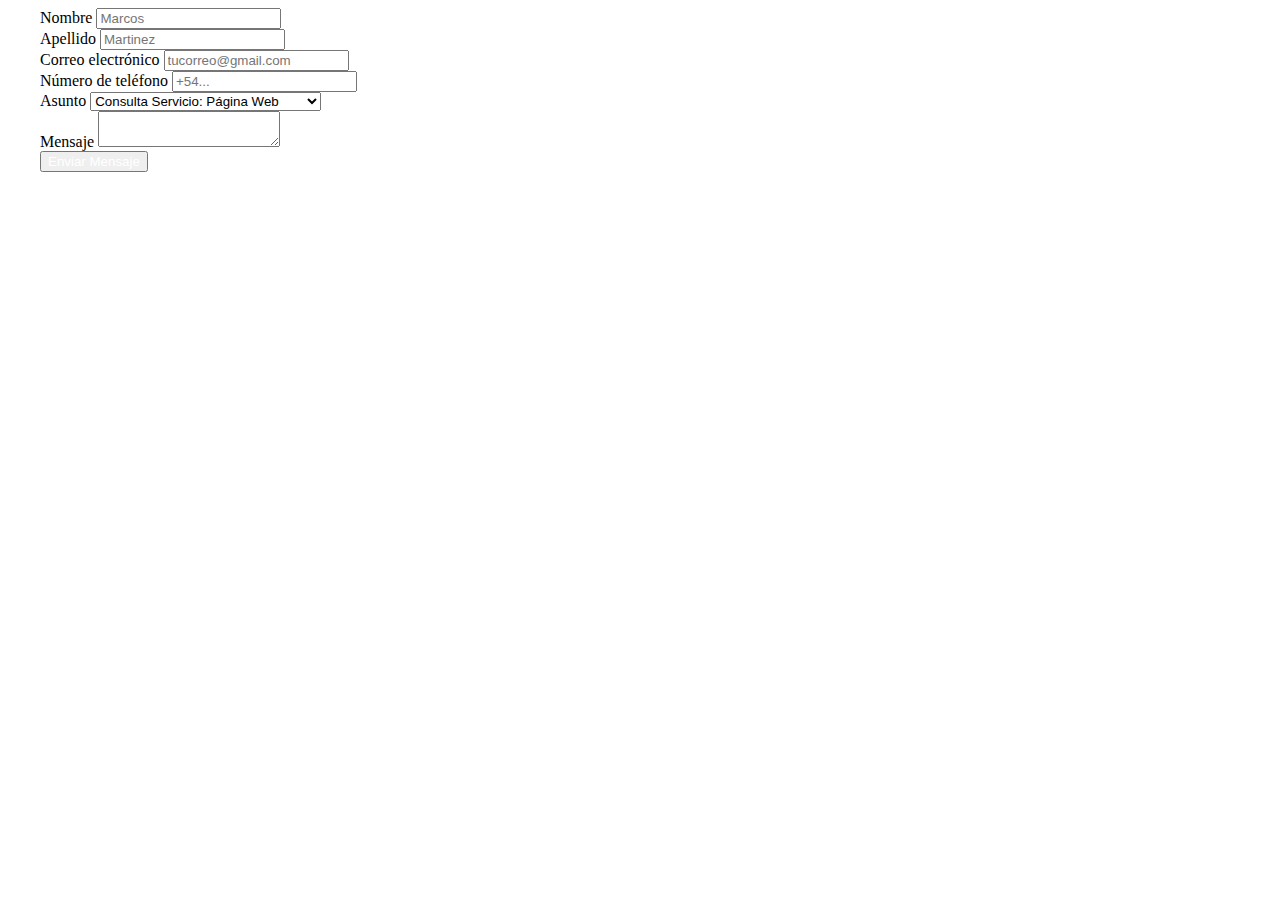
<file: index.html>
<!DOCTYPE html>
<html lang="es">
<head>
    <meta charset="UTF-8">
    <meta http-equiv="X-UA-Compatible" content="IE=edge">
    <meta name="viewport" content="width=device-width, initial-scale=1.0">
    <meta name="description" content="Contacto Dylan Batista">
    <meta name="keywords" content="marca personal, branding, marca empresarial, branding personal, marca personal pdf, marca personal digital, marca personal en linkedin, construye tu marca, marca personal redes sociales, redes sociales">
    <title>Contacto | Dylan Batista</title>
    <link href="https://cdn.jsdelivr.net/npm/bootstrap@5.2.2/dist/css/bootstrap.min.css" rel="stylesheet" integrity="sha384-Zenh87qX5JnK2Jl0vWa8Ck2rdkQ2Bzep5IDxbcnCeuOxjzrPF/et3URy9Bv1WTRi" crossorigin="anonymous">
    <link rel="shortcut icon " href="../images/Perfile-2.png">
    <link rel="preconnect" href="https://fonts.googleapis.com">
    <link rel="preconnect" href="https://fonts.gstatic.com" crossorigin>
    <link href="https://fonts.googleapis.com/css2?family=Inter:wght@100;400;600;800&display=swap" rel="stylesheet">
    <link rel="stylesheet" href="./estilos2.css">
</head>
<body>
    <main class="main-content">
        <section class="contacto__form formulario">
            <form action="form.php" method="post" class="formulario__complete">
                <div class="formulario__name">
                    <div class="formulario__input">
                        <label for="validationCustom01" class="form-label">Nombre</label>
                        <input type="text" class="form-control" id="validationCustom01" name="nombre" placeholder="Marcos" required>
                    </div>
                    <div class="formulario__input">
                        <label for="validationCustom02" class="form-label">Apellido</label>
                        <input type="text" class="form-control" id="validationCustom02" name="apellido" placeholder="Martinez" required>
                    </div>
                </div>
                <div class="formulario__name">
                    <div class="formulario__input">
                        <label for="exampleFormControlInput1" class="form-label">Correo electrónico</label>
                        <input type="email" class="form-control" id="exampleFormControlInput1" name="email" placeholder="tucorreo@gmail.com" required>
                    </div>
                    <div class="formulario__input">
                        <label for="exampleFormControlInput1" class="form-label">Número de teléfono</label>
                        <input type="number" class="form-control" id="exampleFormControlInput1" name="telefono" placeholder="+54..." required>
                    </div>
                </div>
                <div class="formulario__input">
                    <label for="exampleFormControlInput1" class="form-label">Asunto</label>
                    <select name="asunto" class="form-control" name="asunto" placeholder="+54..." required>
                        <option>Consulta Servicio: Página Web</option>
                        <option>Consulta Servicio: Plan Estratégico</option>
                        <option>Consulta Servicio: Asesoría</option>
                        <option>Propuesta Laboral</option>
                        <option>Otro</option>
                    </select>
                </div>
                <div>
                    <label for="exampleFormControlTextarea1" class="form-label">Mensaje</label>
                    <textarea class="form-control" id="exampleFormControlTextarea1" name="mensaje" rows="2" required></textarea>
                </div>
                <div>
                    <button class="btn btn-primary" type="submit" name="enviar">
                        <a class="formulario__anchor">Enviar Mensaje</a></button>
                </div>
            </form>
        </section>    
    </main>
</body>
</html>
</file>
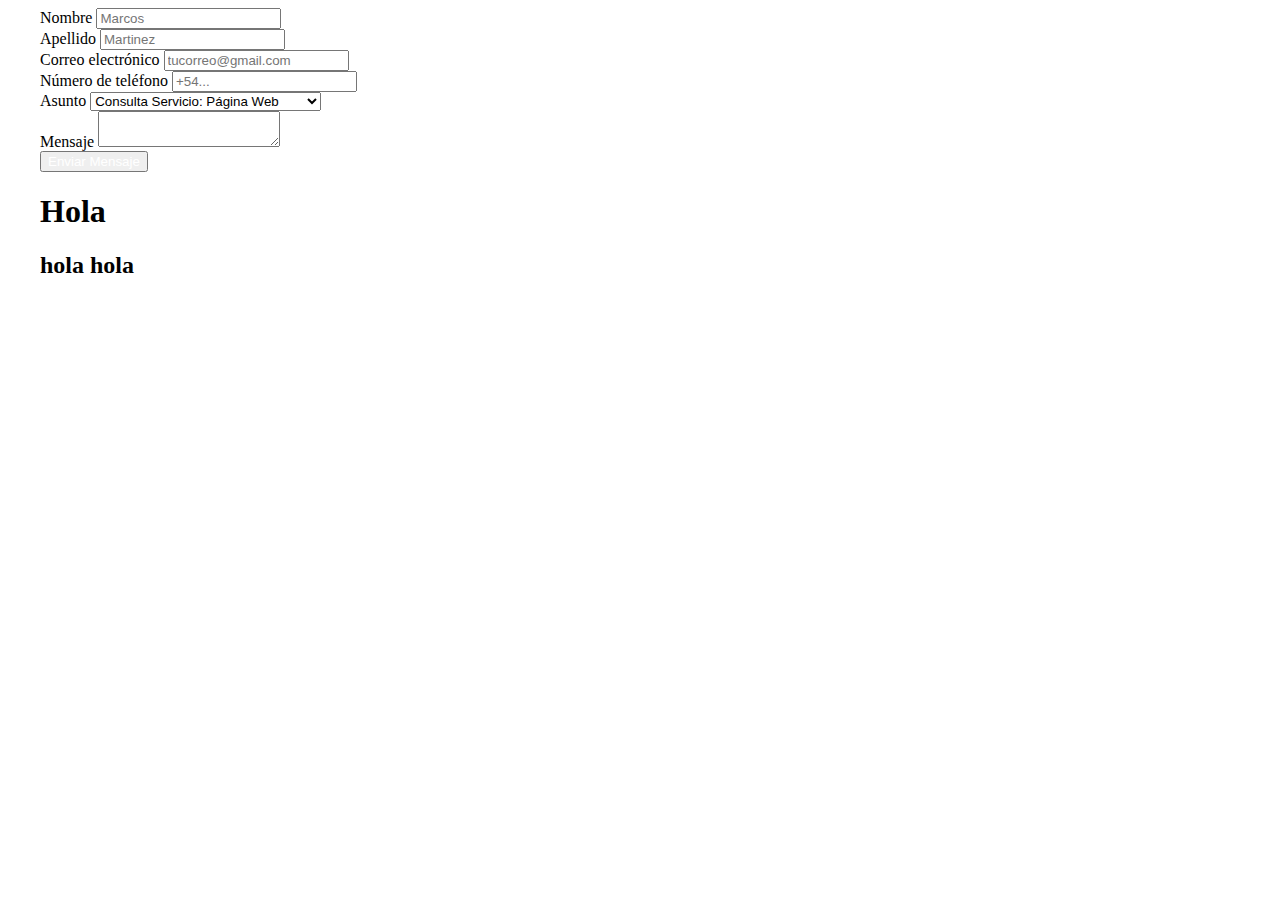
<file: contacto.html>
<!DOCTYPE html>
<html lang="es">
<head>
    <meta charset="UTF-8">
    <meta http-equiv="X-UA-Compatible" content="IE=edge">
    <meta name="viewport" content="width=device-width, initial-scale=1.0">
    <meta name="description" content="Contacto Dylan Batista">
    <meta name="keywords" content="marca personal, branding, marca empresarial, branding personal, marca personal pdf, marca personal digital, marca personal en linkedin, construye tu marca, marca personal redes sociales, redes sociales">
    <title>Contacto | Dylan Batista</title>
    <link href="https://cdn.jsdelivr.net/npm/bootstrap@5.2.2/dist/css/bootstrap.min.css" rel="stylesheet" integrity="sha384-Zenh87qX5JnK2Jl0vWa8Ck2rdkQ2Bzep5IDxbcnCeuOxjzrPF/et3URy9Bv1WTRi" crossorigin="anonymous">
    <link rel="shortcut icon " href="../images/Perfile-2.png">
    <link rel="preconnect" href="https://fonts.googleapis.com">
    <link rel="preconnect" href="https://fonts.gstatic.com" crossorigin>
    <link href="https://fonts.googleapis.com/css2?family=Inter:wght@100;400;600;800&display=swap" rel="stylesheet">
    <link rel="stylesheet" href="./estilos2.css">
</head>
<body>
    <main class="main-content">
        <section class="contacto__form formulario">
            <form action="form.php" method="post" class="formulario__complete">
                <div class="formulario__name">
                    <div class="formulario__input">
                        <label for="validationCustom01" class="form-label">Nombre</label>
                        <input type="text" class="form-control" id="validationCustom01" name="nombre" placeholder="Marcos" required>
                    </div>
                    <div class="formulario__input">
                        <label for="validationCustom02" class="form-label">Apellido</label>
                        <input type="text" class="form-control" id="validationCustom02" name="apellido" placeholder="Martinez" required>
                    </div>
                </div>
                <div class="formulario__name">
                    <div class="formulario__input">
                        <label for="exampleFormControlInput1" class="form-label">Correo electrónico</label>
                        <input type="email" class="form-control" id="exampleFormControlInput1" name="email" placeholder="tucorreo@gmail.com" required>
                    </div>
                    <div class="formulario__input">
                        <label for="exampleFormControlInput1" class="form-label">Número de teléfono</label>
                        <input type="number" class="form-control" id="exampleFormControlInput1" name="telefono" placeholder="+54..." required>
                    </div>
                </div>
                <div class="formulario__input">
                    <label for="exampleFormControlInput1" class="form-label">Asunto</label>
                    <select name="asunto" class="form-control" name="asunto" placeholder="+54..." required>
                        <option>Consulta Servicio: Página Web</option>
                        <option>Consulta Servicio: Plan Estratégico</option>
                        <option>Consulta Servicio: Asesoría</option>
                        <option>Propuesta Laboral</option>
                        <option>Otro</option>
                    </select>
                </div>
                <div>
                    <label for="exampleFormControlTextarea1" class="form-label">Mensaje</label>
                    <textarea class="form-control" id="exampleFormControlTextarea1" name="mensaje" rows="2" required></textarea>
                </div>
                <div>
                    <button class="btn btn-primary" type="submit" name="enviar">
                        <a class="formulario__anchor">Enviar Mensaje</a></button>
                </div>
            </form>
            <section><H1>Hola</H1><h2>hola hola</h2></section>
        </section>    
    </main>
</body>
</html>
</file>
<file: estilos2.css>
.formulario{
    max-width: 1200px;
    margin-left: auto;
    margin-right: auto;
}
.formulario__anchor{
    color: white;
}
</file>
